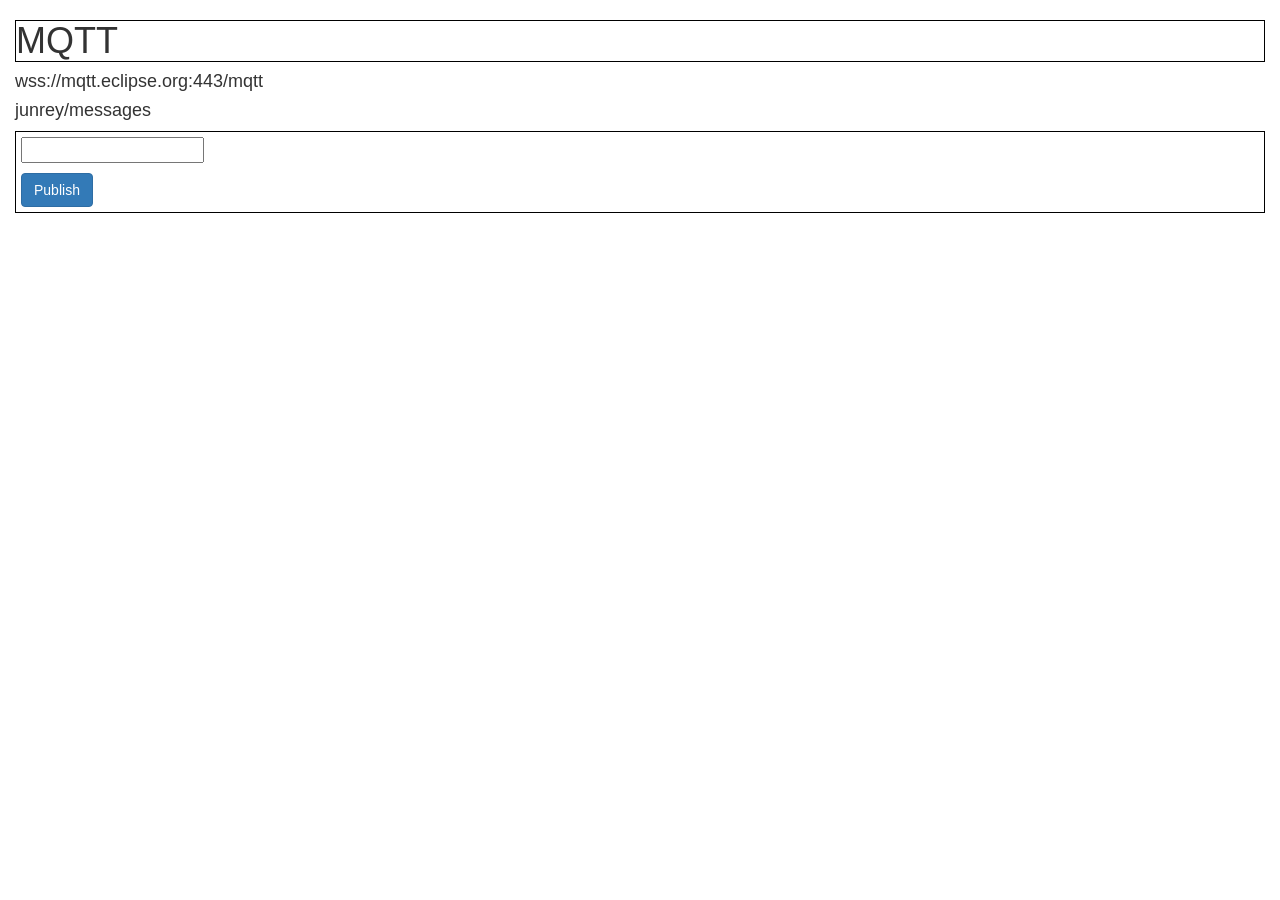
<file: Mqtt-Activity/mqttjs-javascript/index.html>
<html lang="en">
<head>
    <meta charset="UTF-8">
    <meta name="viewport" content="width=device-width, initial-scale=1.0">
    <title>MQTT</title>

    <!-- Added the Bootstrap CDN -->
    <!-- Latest compiled and minified CSS -->
    <link rel="stylesheet" href="https://maxcdn.bootstrapcdn.com/bootstrap/3.4.1/css/bootstrap.min.css">

    <!-- jQuery library -->
    <script src="https://ajax.googleapis.com/ajax/libs/jquery/3.5.1/jquery.min.js"></script>

    <!-- Latest compiled JavaScript -->
    <script src="https://maxcdn.bootstrapcdn.com/bootstrap/3.4.1/js/bootstrap.min.js"></script>

    <link rel="stylesheet" href="index.css">
</head>
<body>
    <div class="col-sm-12">
        <h1>MQTT</h1>
        <h4>wss://mqtt.eclipse.org:443/mqtt</h4>
        <h4>junrey/messages</h4>
        <div class="form-group container">
            <div class="row">
                <input id="pub-input" type="text">
            </div>
            <div class="row">
                <button id="pub-button" class="btn btn-primary" value="">Publish</button>
            </div>    
        </div>
    </div>
</body>
<script src="./browserMqtt.js"></script>
<script src="./index.js"></script>
</html>
</file>
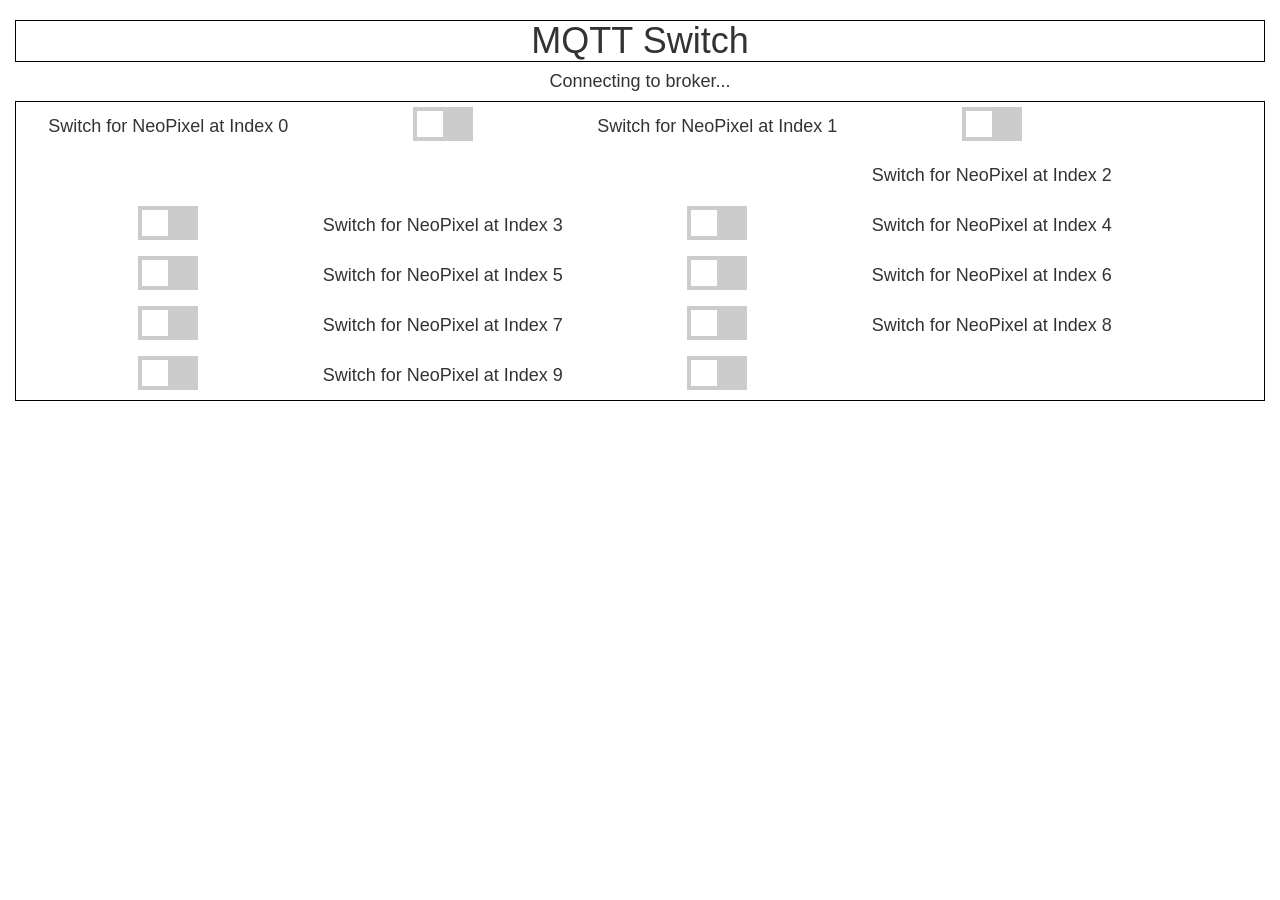
<file: Mqtt-Activity/mqttjs-javascript/switch.html>
<html lang="en">
<head>
    <meta charset="UTF-8">
    <meta name="viewport" content="width=device-width, initial-scale=1.0">
    <title>MQTT</title>

    <!-- Added the Bootstrap CDN -->
    <!-- Latest compiled and minified CSS -->
    <link rel="stylesheet" href="https://maxcdn.bootstrapcdn.com/bootstrap/3.4.1/css/bootstrap.min.css">

    <!-- jQuery library -->
    <script src="https://ajax.googleapis.com/ajax/libs/jquery/3.5.1/jquery.min.js"></script>

    <!-- Latest compiled JavaScript -->
    <script src="https://maxcdn.bootstrapcdn.com/bootstrap/3.4.1/js/bootstrap.min.js"></script>

    <link rel="stylesheet" href="switch.css">
</head>
<body>
    <div class="col-sm-12">
        <h1>MQTT Switch</h1> 
        <h4 id='status-header'>Connecting to broker...</h4>
        <div class="form-group container">
            <div class="row">
                <h4>Switch for NeoPixel at Index 0</h4>
            </div>
            <div class="row">
                <!-- Rectangular switch -->
                <label class="switch">
                    <input type="checkbox" id="pub-switch" value="0">
                    <span class="slider"></span>
                </label>
            </div>
            <div class="row">
                <h4>Switch for NeoPixel at Index 1</h4>
            </div>
            <div class="row">
                <!-- Rectangular switch -->
                <label class="switch">
                    <input type="checkbox" id="pub-switch1" value="1">
                    <span class="slider"></span>
                </label>
            </div>
            <div class="row">
                <h4>Switch for NeoPixel at Index 2</h4>
            </div>
            <div class="row">
                <!-- Rectangular switch -->
                <label class="switch">
                    <input type="checkbox" id="pub-switch2" value="2">
                    <span class="slider"></span>
                </label>
            </div>
            <div class="row">
                <h4>Switch for NeoPixel at Index 3</h4>
            </div>
            <div class="row">
                <!-- Rectangular switch -->
                <label class="switch">
                    <input type="checkbox" id="pub-switch3" value="3">
                    <span class="slider"></span>
                </label>
            </div>
            <div class="row">
                <h4>Switch for NeoPixel at Index 4</h4>
            </div>
            <div class="row">
                <!-- Rectangular switch -->
                <label class="switch">
                    <input type="checkbox" id="pub-switch4" value="4">
                    <span class="slider"></span>
                </label>
            </div>
            <div class="row">
                <h4>Switch for NeoPixel at Index 5</h4>
            </div>
            <div class="row">
                <!-- Rectangular switch -->
                <label class="switch">
                    <input type="checkbox" id="pub-switch5" value="5">
                    <span class="slider"></span>
                </label>
            </div>
            <div class="row">
                <h4>Switch for NeoPixel at Index 6</h4>
            </div>
            <div class="row">
                <!-- Rectangular switch -->
                <label class="switch">
                    <input type="checkbox" id="pub-switch6" value="6">
                    <span class="slider"></span>
                </label>
            </div>
            <div class="row">
                <h4>Switch for NeoPixel at Index 7</h4>
            </div>
            <div class="row">
                <!-- Rectangular switch -->
                <label class="switch">
                    <input type="checkbox" id="pub-switch7" value="7">
                    <span class="slider"></span>
                </label>
            </div>
            <div class="row">
                <h4>Switch for NeoPixel at Index 8</h4>
            </div>
            <div class="row">
                <!-- Rectangular switch -->
                <label class="switch">
                    <input type="checkbox" id="pub-switch8" value="8">
                    <span class="slider"></span>
                </label>
            </div>
            <div class="row">
                <h4>Switch for NeoPixel at Index 9</h4>
            </div>
            <div class="row">
                <!-- Rectangular switch -->
                <label class="switch">
                    <input type="checkbox" id="pub-switch9" value="9">
                    <span class="slider"></span>
                </label>
            </div>
            <!-- <div class="row"> -->
                <!-- Rounded switch -->
                <!-- <label class="switch">
                    <input type="checkbox">
                    <span class="slider round"></span>
                </label>
            </div> -->
        </div>
    </div>

</body>
<script src="./browserMqtt.js"></script> 
<script src="./switch.js"></script>
</html>
</file>
<file: Mqtt-Activity/mqttjs-javascript/index.css>
h1 {
    border: 1px solid black;
}

.row {
    padding: 5px;
}

div.form-group {
    border: 1px solid black;
    /* padding: 20px; */
    width: 100%;
}
</file>
<file: Mqtt-Activity/mqttjs-javascript/switch.css>
h1 {
    border: 1px solid black;
    text-align: center;
}

h4 {
    text-align: center;
}

.row {
    padding: 5px;
    width: 25%;
    float: left;
}

div.form-group {
    border: 1px solid black;
    /* padding: 20px; */
    width: 100%;
    text-align: center;
}

/* The switch - the box around the slider */
.switch {
    position: relative;
    display: inline-block;
    width: 60px;
    height: 34px;
}

/* Hide default HTML checkbox */
.switch input {
    opacity: 0;
    width: 0;
    height: 0;
}

/* The slider */
.slider {
    position: absolute;
    cursor: pointer;
    top: 0;
    left: 0;
    right: 0;
    bottom: 0;
    background-color: #ccc;
    -webkit-transition: .4s;
    transition: .4s;
}

.slider:before {
    position: absolute;
    content: "";
    height: 26px;
    width: 26px;
    left: 4px;
    bottom: 4px;
    background-color: white;
    -webkit-transition: .4s;
    transition: .4s;
}

input:checked + .slider {
    background-color: #2196F3;
}

input:focus + .slider {
    box-shadow: 0 0 1px #2196F3;
}

input:checked + .slider:before {
    -webkit-transform: translateX(26px);
    -ms-transform: translateX(26px);
    transform: translateX(26px);
}

/* Rounded sliders */
.slider.round {
    border-radius: 34px;
}

.slider.round:before {
    border-radius: 50%;
}
</file>
